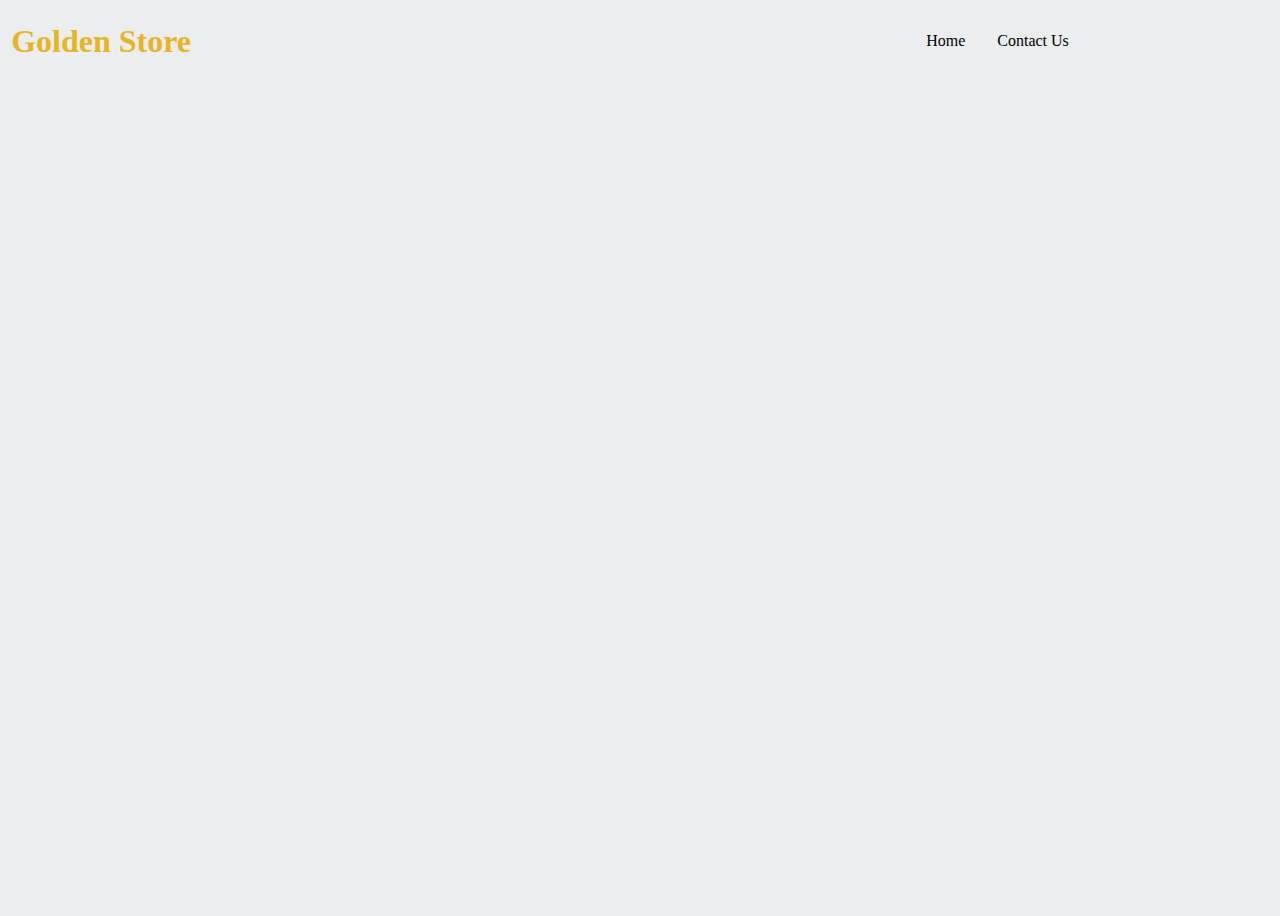
<file: golden/about.html>
<!DOCTYPE html>
<html lang="en">
<head>
    <meta charset="UTF-8">
    <meta name="viewport" content="width=device-width, initial-scale=1.0">
    <link rel="stylesheet" href="https://cdnjs.cloudflare.com/ajax/libs/font-awesome/6.5.1/css/all.min.css" 
    integrity="sha512-DTOQO9RWCH3ppGqcWaEA1BIZOC6xxalwEsw9c2QQeAIftl+Vegovlnee1c9QX4TctnWMn13TZye+giMm8e2LwA==" 
    crossorigin="anonymous" referrerpolicy="no-referrer" />
    <link rel="stylesheet" href="style.css">
    <meta name="Author" content="Ayodele Oluwafemi">
    <title>Contact Us</title>
</head>
<body>
    <header>
        <div class="navbar">
            <div class="logo">
                <a href="./index.html"> <h1>Golden Store</h1></a>
            </div>
            <ul class="links">
                <li><a href="./index.html">Home</a></li>
                <li><a href="./contactus.html">Contact Us</a></li>
            
            </ul>
            <div class="toggle_btn">
                <i class="fa-solid fa-bars"></i>
            </div>
        </div>
        <div class="dropdown">
            <li><a href="./index.html">Home</a></li>
            <li><a href="./contactus.html">Contact Us</a></li>
        </div>
    </header>

    
    <script src="index.js"></script>
</body>
</html>
</file>
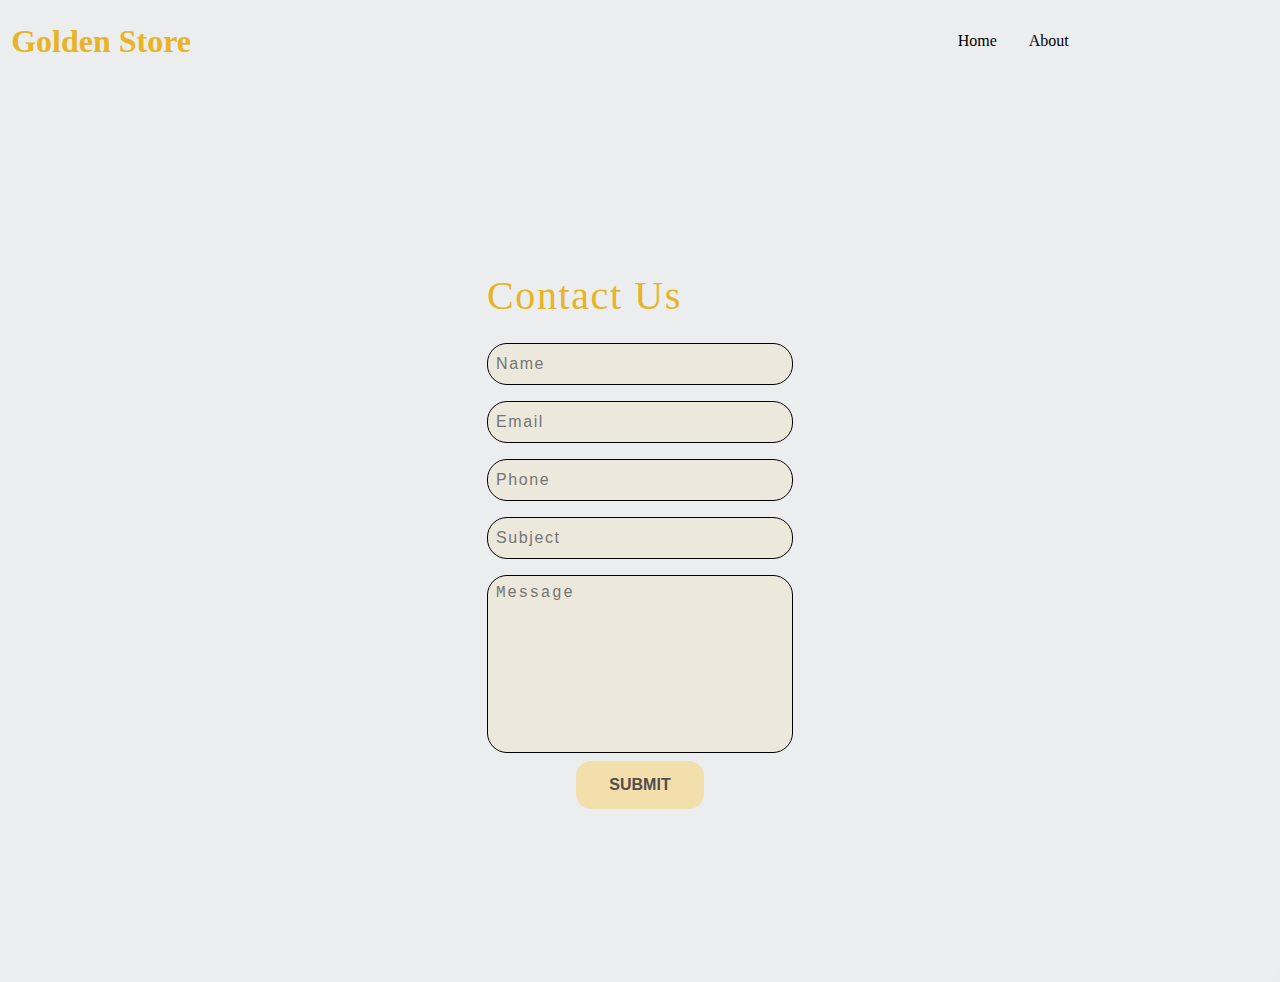
<file: golden/contactus.html>
<!DOCTYPE html>
<html lang="en">
    <meta charset="UTF-8">
    <meta name="viewport" content="width=device-width, initial-scale=1.0">
    <link rel="stylesheet" href="https://cdnjs.cloudflare.com/ajax/libs/font-awesome/6.5.1/css/all.min.css" 
    integrity="sha512-DTOQO9RWCH3ppGqcWaEA1BIZOC6xxalwEsw9c2QQeAIftl+Vegovlnee1c9QX4TctnWMn13TZye+giMm8e2LwA==" 
    crossorigin="anonymous" referrerpolicy="no-referrer" />
    <link rel="stylesheet" href="style.css">
    <meta name="Author" content="Ayodele Oluwafemi">
    <title>Contact Us</title>
<body class="contactus-body">
    <header>
        <div class="navbar">
            <div class="logo">
                <a href="./index.html"> <h1>Golden Store</h1></a>
            </div>
            <ul class="links">
                <li><a href="./index.html">Home</a></li>
                <li><a href="./about.html">About</a></li>
            </ul>
            <div class="toggle_btn">
                <i class="fa-solid fa-bars"></i>
            </div>
        </div>
        <div class="dropdown">
            <li><a href="./index.html">Home</a></li>
            <li><a href="./about.html">About</a></li>
        </div>
    </header>

    


    <main class="container-main">
        <div class="container">
            <div class="form-wrapper">
                <h2 id="message" class="form-heading">
                    
                </h2>
                <form action=" " class="contact-form">
                    <input type="text" placeholder="Name" autocomplete="off" class="contact-forn-input">
                    <input type="email" placeholder="Email" autocomplete="off" class="contact-forn-input">
                    <input type="tel" placeholder="Phone" autocomplete="off" class="contact-forn-input">
                    <input type="text" placeholder="Subject" autocomplete="off" class="contact-forn-input">
                    <textarea placeholder="Message" class="contact-forn-input  contact-form-textarea" ></textarea>
                    <input type="submit"  class="form-submit-button" value="SUBMIT">
                </form>

            </div>
        </div>


    </main>
    <script src="index.js"></script>
</body>
</html>
</file>
<file: golden/style.css>
body{
    height: 100vh;
  background: linear-gradient(120deg, #ebedee, #ebedee,#ebedee, #ebedee,#ebedee,#ebedee, #f2dfac,#ebedee, #ebedee, #ebedee,#ebedee,#ebedee, #ebedee);
  background-size: 300% ;
  animation: gradient-animation 30s ease infinite alternate;
  color: black;
  }
@keyframes gradient-animation {
    
    0% {
      background-position: right;
    }
  
    100% {
      background-position: left ;
    }
    
  }
  
a{
    color: black;
    text-decoration: none;
    font-size: 1rem;
    display: flex;
    gap: 1.2rem;
}
h1{
    color: #e7b426;
}
li{
    list-style: none;
   
}
a:hover{
    color: #e7b426 
}

/*header*/
header{
    position: relative;
    padding: 0.2rem ;
    
    
}

.links{
    display: flex;
    
    margin-right: 200px;
}

.navbar{
    
    width: 100%;
    height: 60px;
    display: flex;
    margin: 0 auto;
    align-items: center;
    justify-content: space-between; 
}

.navbar .logo a{
    font-size: 1rem;
    font-weight: solid;
    
}

.navbar .links{
    display: flex;
    gap: 2rem;
}

.navbar .toggle_btn{
    font-size: 1.5rem;
    cursor: pointer;
    display: none;
}


/*dropdown*/

.dropdown{
    display: none;
    position: absolute;
    right: 2rem;
    top: 60px;
    width:300px ;
    height: 0;
    background: #e9dcb8;
    backdrop-filter: blur(15px);
    border-radius: 30px;
    overflow:hidden;
    transition: height 0.2s cubic-bezier(0.175, 0.885, 0.32, 1.275);
}
.open{
    height: 120px;
}
.dropdown li{
    padding: 0.7rem;
    display: flex;
    justify-content: center;
    align-items: center;
}

#mainbody{
    width: 300px;
   
    justify-content: center;
    align-items: center;
    background-color: #e9dcb8;
    margin: auto;
    margin-top: 50px;
    border-radius: 15px;
    text-align: center;
    padding: 5px;

}

.image{
    width: 100%;
    height:100% ;

}

p{
    font-size: large;
    
}
.price{
   margin-top: 10;
   font-weight: light;
}
.previous_price{
    padding-bottom: 0px;
    text-decoration: line-through;
    font-weight: lighter;
}

.reduction{
    background-color: #e7b426;
    padding-left: 10px;
}

.button{
    background: linear-gradient(120deg, #AF40FF, #5B42F3 ,#00DDEB);
    background-size: 300% ;
    animation: gradient-animation 30s ease infinite alternate;
    color: #e7b426;
    font-weight: bolder;
    border: none;
    padding: 10px;
    border-radius: 20px;
    
    
}

#buttt{
    color: azure;
    cursor: pointer;
}
/*COTACT FORM*/

.container{
    width: 100%;
    height: 100vh;
    display: grid;
    justify-content: center;
    align-items: center;
}

.contactus-body{
    height: fit-content;
    width: auto;
}

#message{
    font-size: 2.5rem;
    font-weight: 400;
    color: #e7b426;
    letter-spacing: 0.1rem;
    margin-bottom: 1rem;
   
    

}

.contact-form{ 
    display: flex;
    flex-direction: column;
    place-items: center;
}

.contact-forn-input{
    display: flex;
    height: 1.5rem;
    width: 18rem;
    padding: 0.5rem;
    margin-top: 0.5rem;
    margin-bottom:0.5rem ;
    background-color: #ece8db;
    border: 0.01rem solid;
    font-size: 1rem;
    font-weight: 300;
    letter-spacing: 0.1rem;
    outline: none;
    border-radius: 20px;
    place-items: center;
}

.contact-form-textarea{
    height: 10rem;
    resize: none;
}
.form-submit-button{
    width: 8rem;
    height: 3rem;
    cursor: pointer;
    background-color: #f2dfac;
    font-size: 1rem;
    border: none;
    display: flex;
    justify-content: center;
    align-items: center;
    margin: 0px;
    border-radius: 15px;
    font-weight: bold;
    color: #534d4d;

    
}
.form-submit-button:hover{
    background-color: #e7b426;
    transition: 0.50s ;
    
}

.contact-forn-input:focus{
    border: #e7b426 solid;
}

/*responsive*/
@media (max-width: 992px) {
    .navbar .links{
        display: none;
    }
    .navbar .toggle_btn{
        display: block;
    }
    .dropdown{
        display: block;
    }
}

@media(max-width: 576px){
    .dropdown{
        left: 2rem;
        width: unset;
    }
}
</file>
